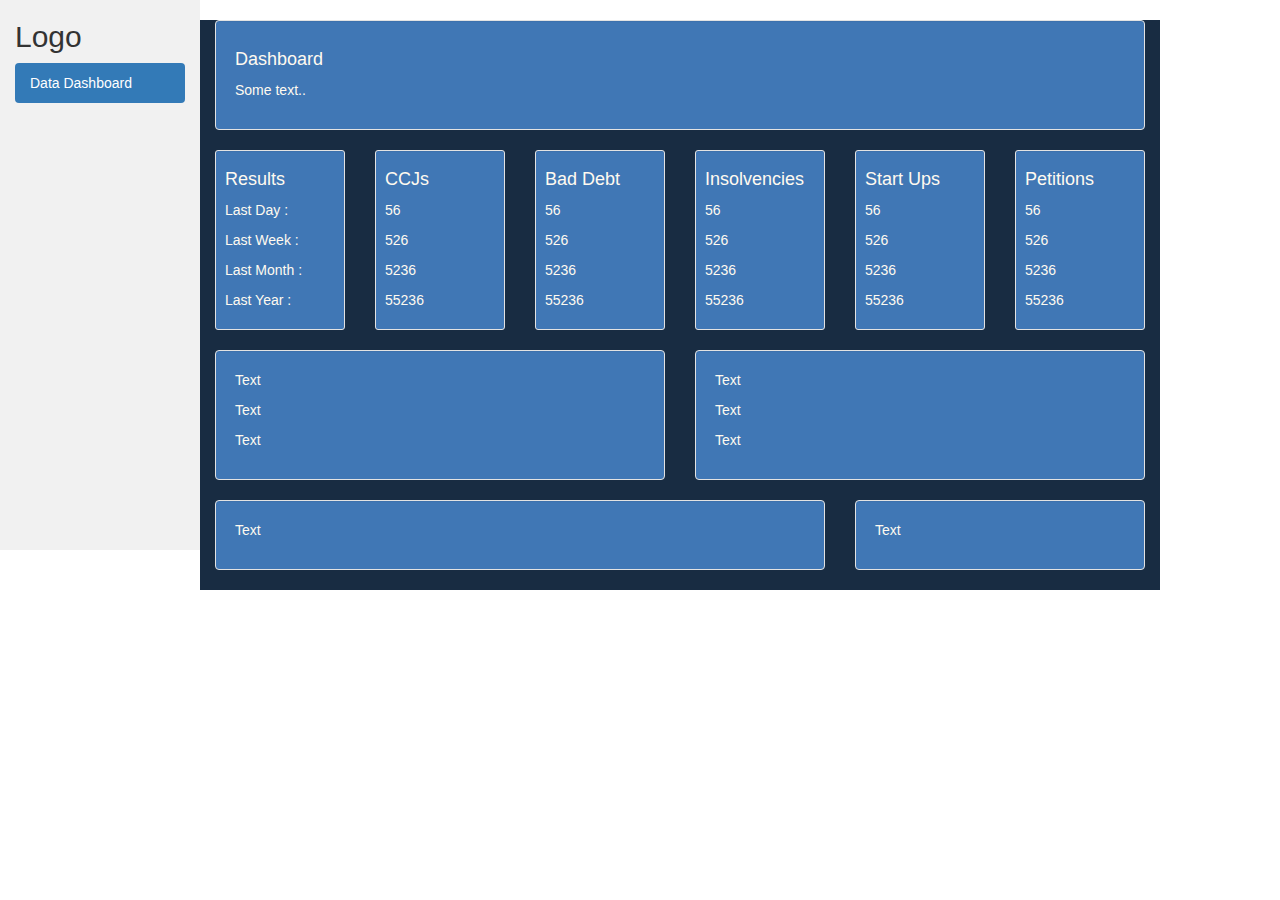
<file: DataDashboard.html>
<!DOCTYPE html>
<html lang="en">
<head>
  <title>Bootstrap Example</title>
  <meta charset="utf-8">
  <meta name="viewport" content="width=device-width, initial-scale=1">
  <link rel="stylesheet" href="https://maxcdn.bootstrapcdn.com/bootstrap/3.3.7/css/bootstrap.min.css">
  <script src="https://ajax.googleapis.com/ajax/libs/jquery/3.3.1/jquery.min.js"></script>
  <script src="https://maxcdn.bootstrapcdn.com/bootstrap/3.3.7/js/bootstrap.min.js"></script>
  <link rel="stylesheet" type="text/css" href="css/BespokeLogging.css">
  <script src="js/DataDashboardjs.js"></script>     
    

  <style>
    /* Set height of the grid so .sidenav can be 100% (adjust as needed) */
    .row.content {height: 550px}
    
    /* Set gray background color and 100% height */
    .sidenav {
      background-color: #f1f1f1;
      height: 100%;
      width: 200px;
    }
        
    /* On small screens, set height to 'auto' for the grid */
    @media screen and (max-width: 767px) {
      .row.content {height: auto;} 
    }
  </style>
</head>
<body>

<!--    Menu display when the screen is smaller-->
<nav class="navbar navbar-inverse visible-xs">
  <div class="container-fluid">
    <div class="navbar-header">
      <button type="button" class="navbar-toggle" data-toggle="collapse" data-target="#myNavbar">
        <span class="icon-bar"></span>
        <span class="icon-bar"></span>
        <span class="icon-bar"></span>                        
      </button>
      <a class="navbar-brand" href="#">Logo</a>
    </div>
    <div class="collapse navbar-collapse" id="myNavbar">
      <ul class="nav navbar-nav">
        <li class="active"><a href="#">Data Dashboard</a></li>
<!--
        <li><a href="#">Age</a></li>
        <li><a href="#">Gender</a></li>
        <li><a href="#">Geo</a></li>
-->
      </ul>
    </div>
  </div>
</nav>


<!--    Menu display when the screen is large-->
<div class="container-fluid">
  <div class="row content">
    <div class="col-sm-3 sidenav hidden-xs">
      <h2>Logo</h2>
      <ul class="nav nav-pills nav-stacked">
        <li class="active"><a href="#section1">Data Dashboard</a></li>
<!--
        <li><a href="#section2">Age</a></li>
        <li><a href="#section3">Gender</a></li>
        <li><a href="#section3">Geo</a></li>
-->
      </ul><br>
    </div>
    <br>
    
    <div class="col-sm-9 back">
      <div class="well">
        <h4>Dashboard</h4>
        <p>Some text..</p>
      </div>
      <div class="row">
        <div class="col-sm-2">
          <div class="well well-sm">
            <h4>Results</h4>
            <p>Last Day :</p> 
            <p>Last Week :</p> 
            <p>Last Month :</p>
            <p>Last Year :</p>
          </div>
        </div>
        <div class="col-sm-2">
          <div class="well well-sm">
            <h4>CCJs</h4>
            <p class="CCJ_D">56</p> 
            <p class="CCJ_W">526</p> 
            <p class="CCJ_M">5236</p>
            <p class="CCJ_Y">55236</p> 
          </div>
        </div>
        <div class="col-sm-2">
          <div class="well well-sm">
            <h4>Bad Debt</h4>
            <p>56</p> 
            <p>526</p> 
            <p>5236</p>
            <p>55236</p>
          </div>
        </div>
        <div class="col-sm-2">
          <div class="well well-sm">
            <h4>Insolvencies</h4>
            <p>56</p> 
            <p>526</p> 
            <p>5236</p>
            <p>55236</p>
          </div>
        </div>
        <div class="col-sm-2">
          <div class="well well-sm">
            <h4>Start Ups</h4>
            <p>56</p> 
            <p>526</p> 
            <p>5236</p>
            <p>55236</p>
          </div>
        </div>
        <div class="col-sm-2">
          <div class="well well-sm">
            <h4>Petitions</h4>
            <p>56</p> 
            <p>526</p> 
            <p>5236</p>
            <p>55236</p>
          </div>
        </div>
      </div>

      <div class="row">
        <div class="col-sm-6">
          <div class="well">
            <p>Text</p> 
            <p>Text</p> 
            <p>Text</p> 
          </div>
        </div>
        <div class="col-sm-6">
          <div class="well">
            <p>Text</p> 
            <p>Text</p> 
            <p>Text</p> 
          </div>
        </div>
<!--
        <div class="col-sm-4">
          <div class="well">
            <p>Text</p> 
            <p>Text</p> 
            <p>Text</p> 
          </div>
        </div>
-->
      </div>
      <div class="row">
        <div class="col-sm-8">
          <div class="well">
            <p>Text</p> 
          </div>
        </div>
        <div class="col-sm-4">
          <div class="well">
            <p>Text</p> 
          </div>
        </div>
      </div>
    </div>
  </div>
</div>

</body>
</html>
</file>
<file: css/BespokeLogging.css>
*{
    
}


html {
  overflow-y: scroll;
}


/* Appears in BespokeLive.html  */
#right-header { 
    float:right;
    max-width: 70%;
    max-height: 70px;
    margin-top: 20px;
    padding-right: 5%;
/*    overflow-x:scroll;*/
    overflow-x: hidden;
    overflow-y:hidden;    
    white-space: nowrap;
    cursor: pointer;
    

}

.back {
    background-color: #182C42;
}


.well {
    background-color: #4077B5;
    color:floralwhite;
}





.sub-heading {
    font-weight: 100;
    text-align: center;
    color: #333;
    padding: 0;
/*    background: #ef2a24;*/
/*    max-height: 25px;*/
    margin-top: 0;
    margin-bottom: 0;
}



#postcode-container{
    
    border:1px solid;
    max-height: 85px;
    overflow-y:scroll;
    cursor: default;
    
}
#postcode-container span{
    
    padding: 4px 4px 0px 10px;
    display: inline-block;
    width: 25px;
    cursor: pointer;
    
}
      
#area-container{
    margin:0px;
    padding:0px;
}



#json-tables{
    visibility: hidden;
}



/*

article {
  position: relative;
  top: 50%;
  left: 50%;
  text-align: center;
  transform: translate(-50%, -50%);
}

#jsonComboContainer {
  display: inline-block;
  vertical-align: top;
  width: 50%;
  padding: 1rem;
  height: 100%;
}

#jsonComboLeft {
  background: #ff9e2c;
  width: 50%;
    height: 100%;
}

#jsonComboRight {
  background: #b6701e;
  width: 50%;
    height: 100%;
}
*/

/*
section, div {
  height: 100%;
}
*/

#jsonComboContainer div {
    height: 100%;
}

#jsonComboContainer {
  width: 100%;
  height: 100%;
}

/*
#jsonComboContainer.sub-heading {
    font-weight: 100;
    text-align: center;
    color: #333;
    padding: 0;
    background: #ef2a24;
    max-height: 25px;
    margin-top: 0;
    margin-bottom: 0;
}
*/

article {
  position: relative;
/*  top: 50%;*/
/*  left: 50%;*/
  padding: 0.5rem;
  text-align: center;
/*  transform: translate(-50%, 0%);*/
}



/* Pattern styles */
.jsonComboLeft {
/*  background-color: #ff9e2c;*/
  float: left;
  width: 50%;
}
.jsonComboRight {
/*  background-color: #b6701e;*/
  float: left;
  width: 50%;
}


#accordion {
    margin: auto;
}





/*This sets the max and min font size. font doesnt go too big when it's on a wide screen, and not too small with minimum size
*/

@media all and (min-width: 900px) {
#right-header{
   font-size: 60px;  /*wont go any bigger than this*/
  }
}

@media all and (max-width: 899px) and (min-width: 350px) {
#right-header{
    font-size: 7vw;
  }
}


@media all and (max-width: 349px) and (min-width: 50px) {
#right-header{
    font-size: 20px;
  }
}
</file>
